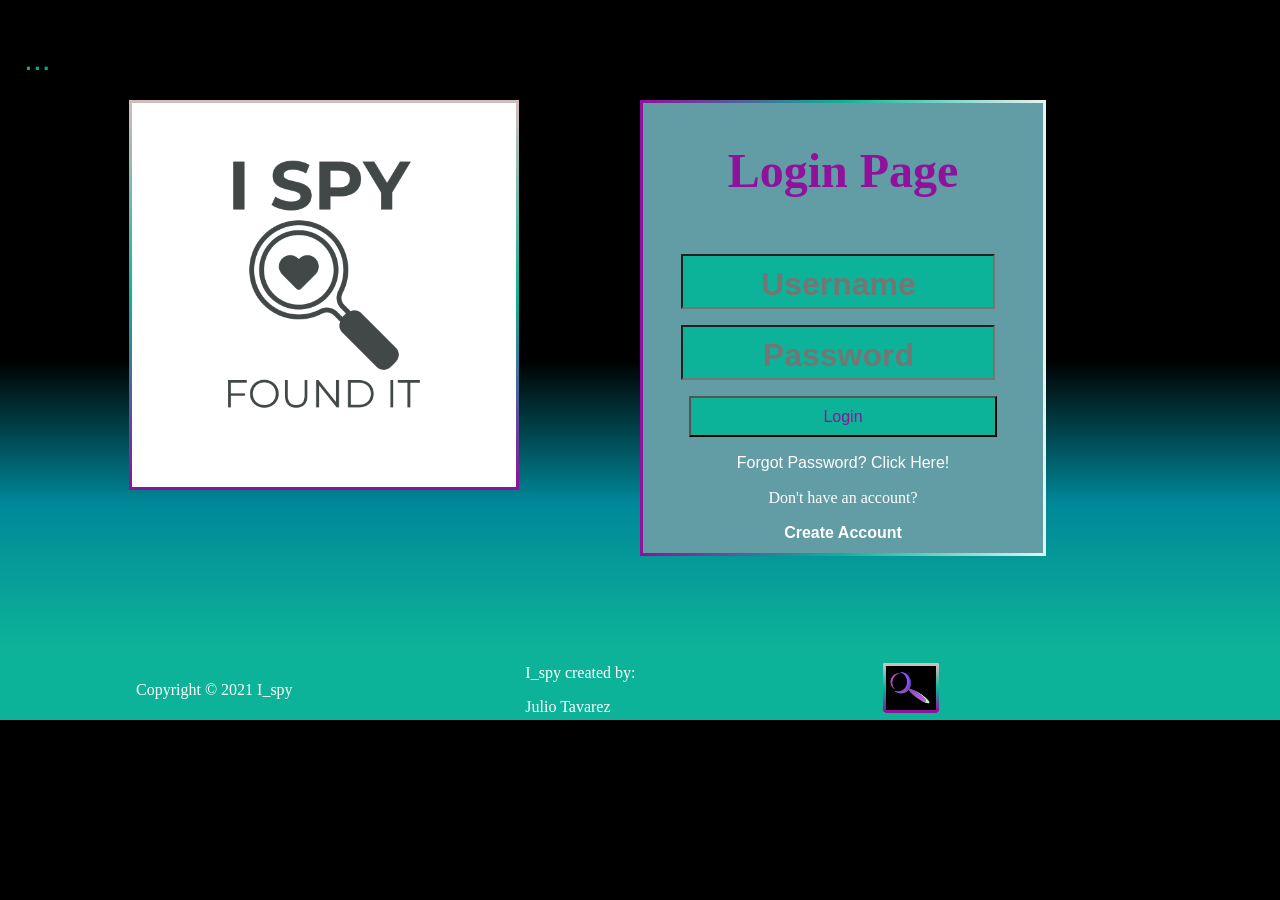
<file: web_login_page/index.html>
<!DOCTYPE html>
<html lang="en">
<head>
    <meta charset="UTF-8">
    <meta name="viewport" content="width=device-width, initial-scale=1.0">
    <title>Login_page</title>
    <link rel="icon" href="favicon-32x32.png">
    <link rel="stylesheet" href="login.css">
    <script src="login.js" defer></script>
</head>
<body>

    <header id="header">
        <a href="site-plan.html">
            <button class="more_button"><p class="more_info">...</p></button>
        </a>
    </header>

    <main id="content">
        <div class="img">
            <img src="I_spy_transparent.png" alt="Logo of I_spy">
        </div>
    
        <div class="card">
            <h2>Login Page</h2>
            <form>
                <div>
                    <input type="text" id="username" name="username" placeholder="Username">
                </div>
                <div>
                    <input type="password" id="password" name="password" placeholder="Password">
                </div>
                <button id="login" class="login_button" type="submit">Login</button>
            </form>
            <button class="forgot-password">Forgot Password? Click Here!</button>
            <p>Don't have an account?</p>
            <a href="creat_account.html">
                <button class="create-account">Create Account</button>
            </a>
        </div>

    </main>
    <div id="enter" class="hide" class="enter"></div>
    
    <footer>
        <p>Copyright © 2021 I_spy</p>
        <div class="created_note"><p>I_spy created by:</p><p>Julio Tavarez</p></div>
        <a href="index.html">
            <img class="foot_icon" src="Favcon.png" alt="logo" >
        </a>
    </footer>
    
</body>
</html>
</file>
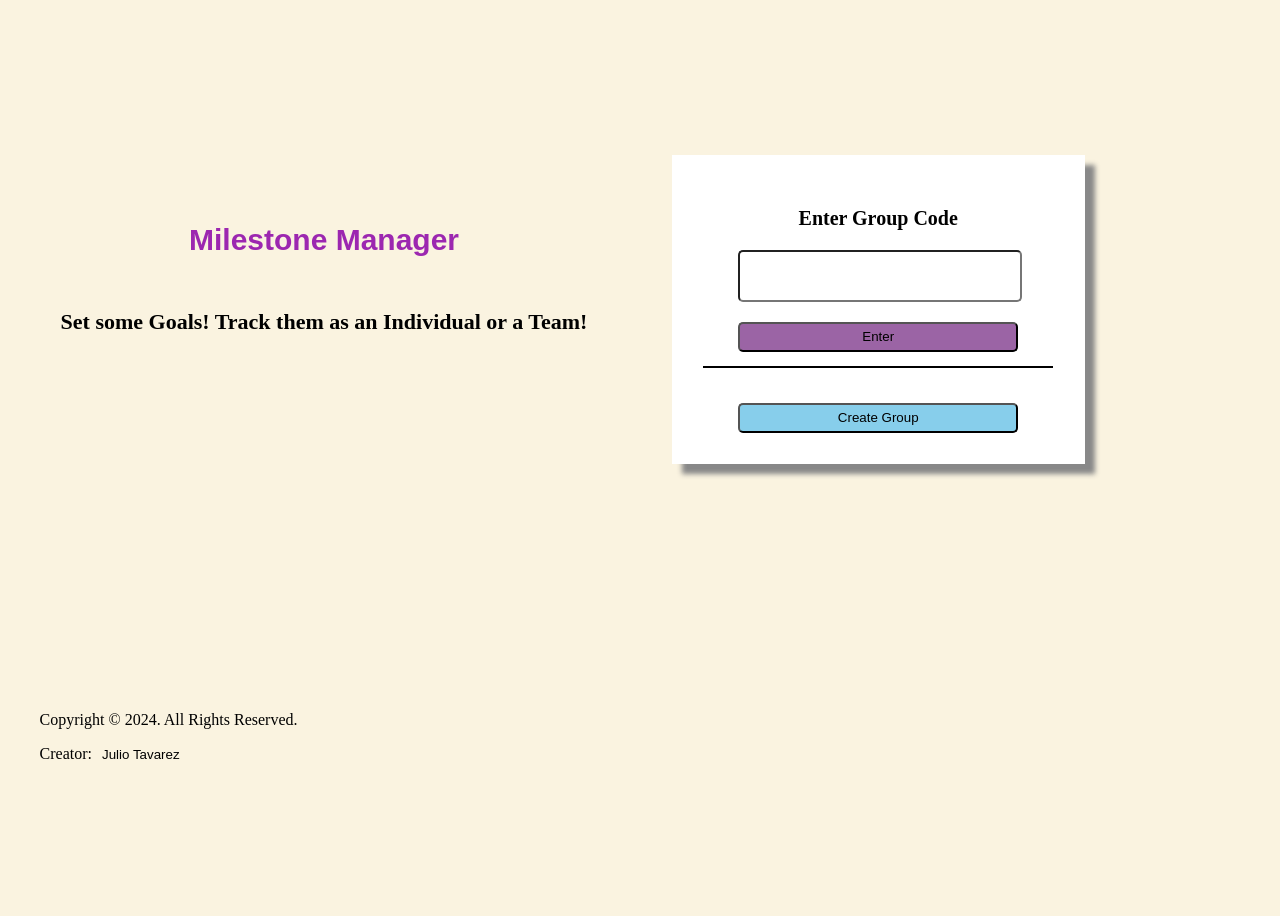
<file: group_goal_tracker/milestone_manager.html>
<!DOCTYPE html>
<html lang="en">
<head>
    <meta charset="UTF-8">
    <meta name="viewport" content="width=device-width, initial-scale=1.0">
    <title>Group Goal Tracker</title>
    <link rel="stylesheet" href="milestone_manager.css">
    <script src="milestone_manager.js" defer></script>

</head>
<body>
    <header>
        <h1>Milestone Manager</h1>
        <div class="small_header">
            <h2>Set some Goals! Track them as an Individual or a Team!</h2>
        </div>
    </header>

    <div id="creatingGroup" class="groupCreation hide">

        <form class="groupForm">
            <h3>Create Goals</h3>
            <button id="closeButton" class="close">X</button>
            <div class="design">
                <div id="groupInfo" class="creatorInfo">
                    <label for="creator_name">Creator Name: </label> <input id="group_name" type="text">

                    
                    <div class="spacing"></div> 
                    
                    <label for="group_name">Group Name: </label> <input id="group_name" type="text">
                    <label for="number_of_goals">Number of Goals: </label> <input id="number_of_goals" type="number" min="1"> 

                </div>
                <div id ="goalContainer" class="goalcontainer">
                    <div id="goalnum" class="goal">
                        <label for="goal_name">Goal Name: </label> <input id="goal_name" type="text" required>
                        <label for="goal_description">Goal Description: </label> <input id="goal_description" type="text">
                        <label for="goal_points">End Goal Number: </label> <input id="goal_points" type="number" min="1" required>
                    </div>
                </div>
            </div>
            
            <div class="agree">
                <a href="https://www.youtube.com/watch?v=dQw4w9WgXcQ"><button class="terms">Terms and Conditions</button></a> 
                <div></div>
                <label for="agree">I agree to the terms and conditions</label>
                <input type="checkbox" id="agree" name="agreement">
            </div>
            
            <button id="finalCreateGroup" class="finalCreateButton" type="submit">Create Group</button>
        </form>
    </div>

    <main>
        <div class="card" id="card">

            <h3>Enter Group Code</h3>
            <div class="code">
                <input id="groupCode" class="groupCodeInput" type="text" required>
                <button class="enter" type="submit">Enter</button>
            </div>

            <div class="creatGroup">
                <button id="createGroup" class="create">Create Group</button>
            </div>
        </div>
    </main>

    <footer>
        <p>Copyright &copy; 2024. All Rights Reserved.</p>
        <p id="pageCreatorName" class="pageCreatorname">Creator: <a href="https://www.linkedin.com/in/tavarzjulio/"><button class="creator"> Julio Tavarez</p></button></a>
    </footer>
</body>
</html>
</file>
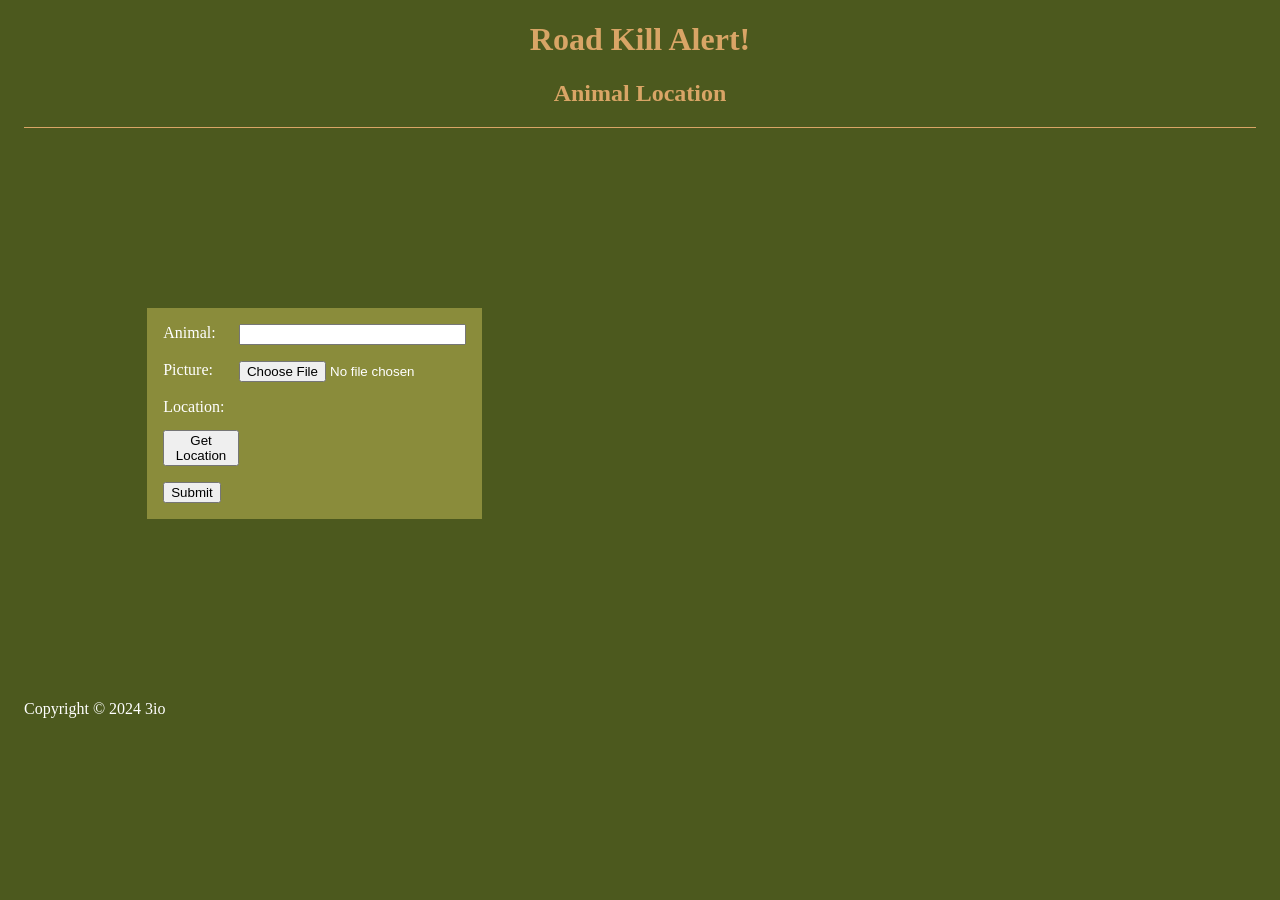
<file: road_kill_allert.html/animalLocation.html>
<!DOCTYPE html>
<html lang="en">
<head>
    <meta charset="UTF-8">
    <meta name="viewport" content="width=device-width, initial-scale=1.0">
    <title>Road Kill Alert</title>
    <link rel="stylesheet" href="animalLocation.css">
    <script src="animalLocation.js" defer></script>


</head>
<body>
    <header>
        <a href="roadKillAllert.html"><h1>Road Kill Alert!</h1></a>
        <h2>Animal Location</h2>
    </header>


    <main>
        <div class="card">
            <form action="uploadAnimal.php" method="post" enctype="multipart/form-data">
                <div class="entry">
                    <label for="Animal_type">Animal: </label>
                    <input type="text" id="Animal_type" name="Animal_type" required>
                </div>
                <div class="entry">
                    <label for="Picture">Picture: </label>
                    <input type="file" id="Picture" name="Picture" required>
                </div>
                <div class="entry">
                    <label for="Location">Location: </label>
                    <p id="geolocation"></p>
                    <input type="hidden" id="Location" name="Location">
                    <button type="button" id="getLocation" class="locationButton">Get Location</button>
                </div> 
                <button type="submit">Submit</button>
            </form>
        </div>
    </main>

    <footer>
        <p>Copyright © 2024 3io</p>
    </footer>
</body>
</html>
</file>
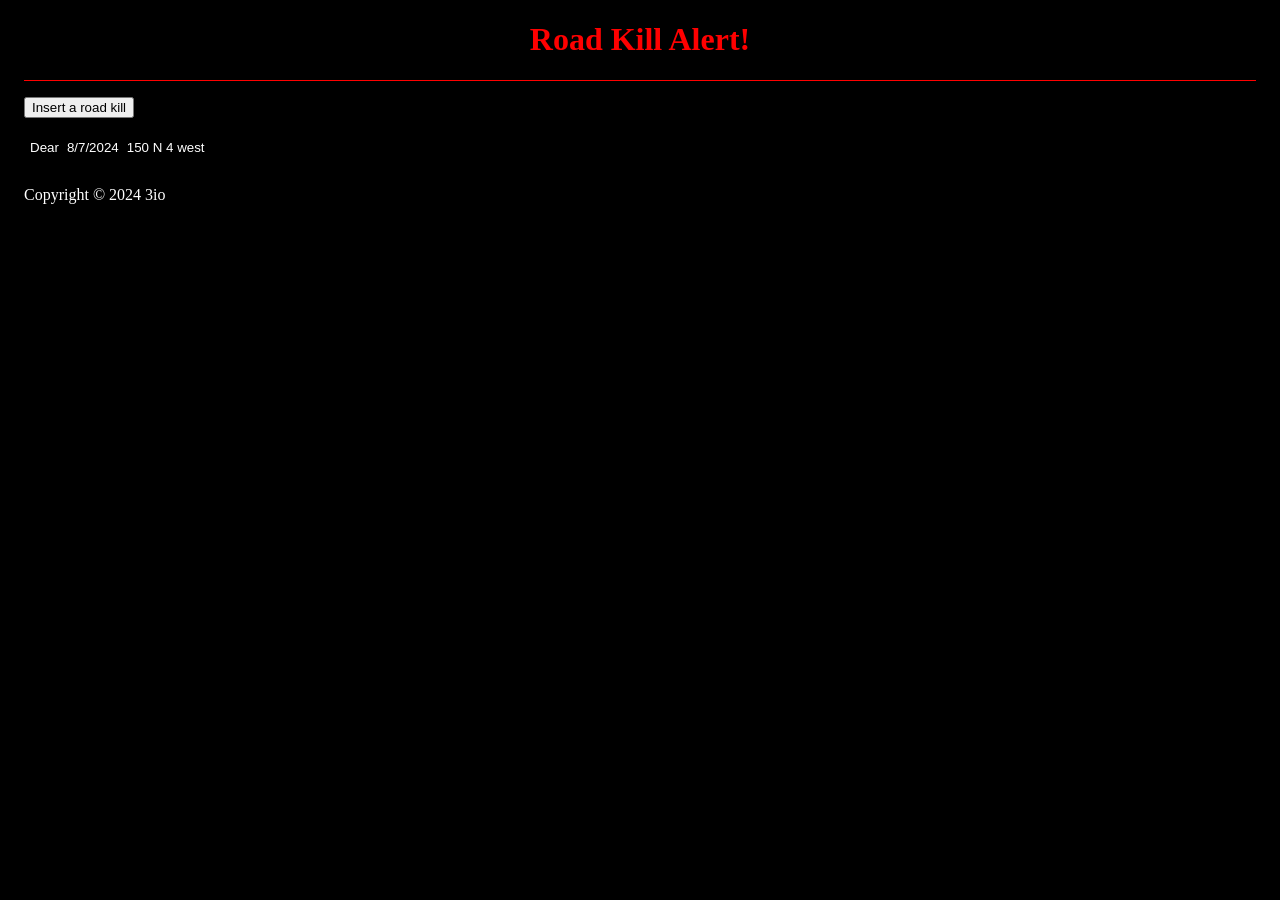
<file: road_kill_allert.html/roadKillAllert.html>
<!DOCTYPE html>
<html lang="en">
<head>
    <meta charset="UTF-8">
    <meta name="viewport" content="width=device-width, initial-scale=1.0">
    <title>Road Kill Alert</title>
    <link rel="stylesheet" href="road_kill_allert.css">

</head>
<body>
    <header>
        <a href="roadKillAllert.html"><h1>Road Kill Alert!</h1></a>
    </header>


    <main>
        <a href="animalLocation.html"><button class="Insert">Insert a road kill</button></a>
        <button class="animal">
            <p class="animal-type">Dear</p>
            <p class="date">8/7/2024</p>
            <p class="location">150 N 4 west</p>
        </button>
    </main>

    <footer>
        <p>Copyright © 2024 3io</p>
    </footer>
</body>
</html>
</file>
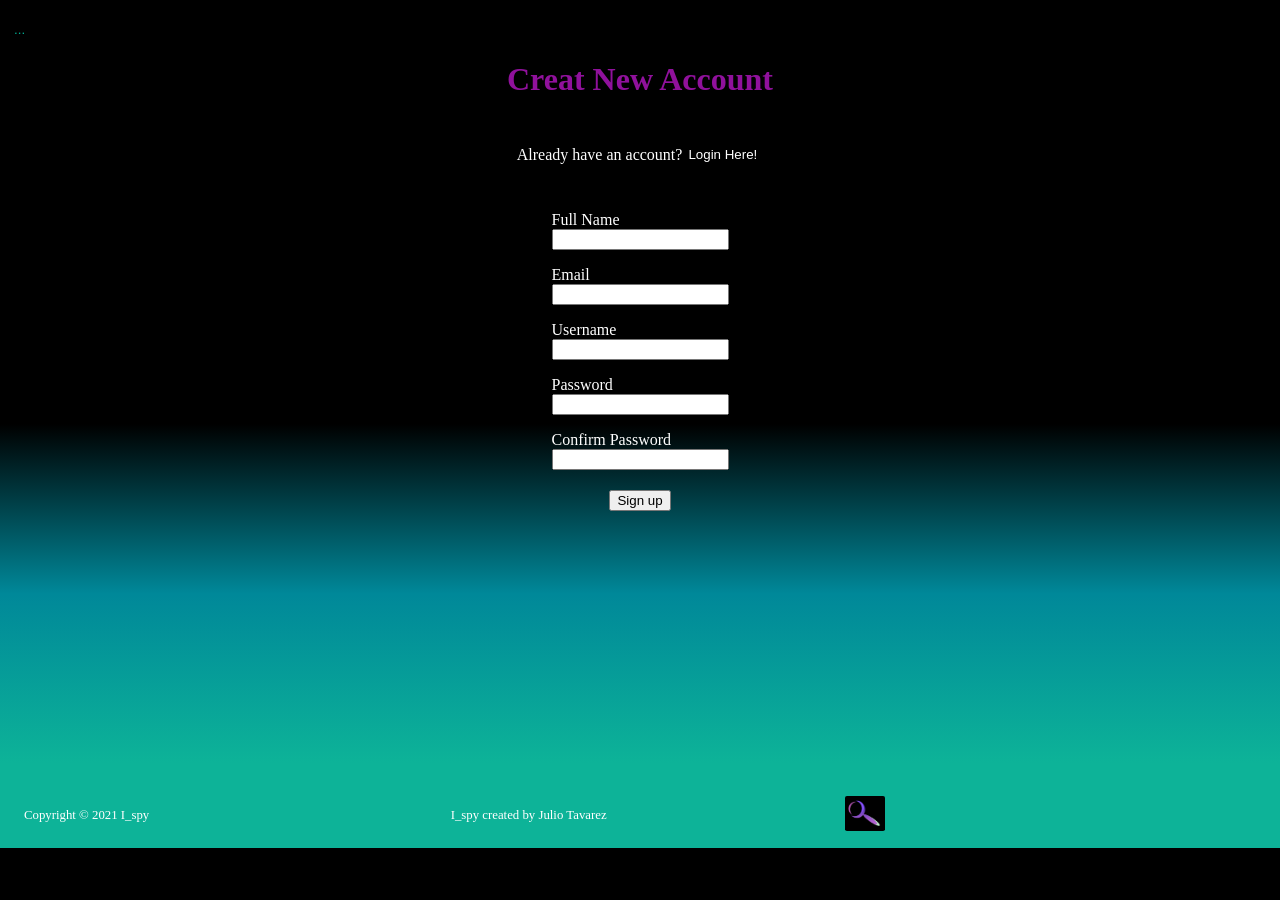
<file: web_login_page/creat_account.html>
<!DOCTYPE html>
<html lang="en">
<head>
    <meta charset="UTF-8">
    <meta name="viewport" content="width=device-width, initial-scale=1.0">
    <title>Creat Account</title>
    <link rel="icon" href="favicon-32x32.png">
    <link rel="stylesheet" href="creat_account.css">
    <script src="create_account.js" defer></script>
</head>
<body>
    <header>
      <a href="site-plan.html">
        <button class="more_button"><p class="more_info">...</p></button>
      </a>
    </header>
    <main>
      <div id="title" class="alighn_title">         
        <h1>Creat New Account</h1>
      </div>
        <div id="login" class="login">
            <p>Already have an account?</p>
            <a href="index.html">
                <button class="login_button">
                    <p>Login Here!</p>
                </button>
            </a>
        </div>

        <form id="creatAccountForm">
          <div class="input">
            <label for="Full_Name">Full Name</label>
            <input type="text" id="Full_Name" name="Full_Name" >
          </div>

          <div class="input">
            <label for="email">Email</label>
            <input type="email" id="email" name="email">
          </div>

          <div class="input">
            <label for="username">Username</label>
            <input type="text" id="username" name="username">
          </div>

          <div class="input">
            <label for="password">Password</label>
            <input type="password" id="password" name="password">
          </div>

          <div class="input">
            <label for="confirm_password">Confirm Password</label>
            <input type="password" id="confirm_password" name="confirm_password">
          </div>
        </form>
        <button id="signup" type="button" class="signup" class="sighnup">Sign up</button>
        <div id="welcome" class="hide"></div>


    </main>
  <footer>
    <p>Copyright © 2021 I_spy</p>
    <p class="created_note">I_spy created by Julio Tavarez</p>
    <a href="index.html">
        <img class="foot_icon" src="Favcon.png" alt="logo" >
    </a>
  </footer>
    
</body>
</html>
</file>
<file: web_login_page/login.css>
body{
    height: fit-content;
    background: linear-gradient(to top, #0db398 10%, #008899 30%,black 50%, black 70%,#000000 100%);
    color: #90119c;
    align-items: center;
}
header{
    height: 2rem;
    margin-bottom: 20px;
}
.more_info{
    color: #00AD90;
    font-size: xx-large;


}
.more_button{
    background: transparent;
    border: none;
    margin-left: 10px;
}
h2{
    color: #90119c;
}
.card{
    display: flex;
    flex-direction: column;
    align-items: center;
    color: white;
    height: fit-content;
}

.img{
    display: flex;
    justify-content: center;
}

img{
    width: 40vw;
    background-color: white;
    border-radius: 150px;
}
input{
    width: 70vw;
    background-color: #0db398;
    color: #0a010a;
    border-radius: 3rem;
    padding: .6rem;
    margin-top: 1rem;
    text-align: center;
}
::placeholder{
    text-align: center;
    font-weight: bold;
}

.create-account{
    border: none;
    background-color: transparent;
    color: white;
    font-weight: bold
}
button:hover {
    color : rgb(235, 7, 231);
    
}

.login_button{
    width: 72vw;
    padding: .6rem;
    background-color: #0db398;
    color: #90119c;
    border-radius: 30px;
    margin-top: 1rem;
    margin-bottom: 1rem;
}
.login_button:hover{
    color: rgb(235, 7, 231);
    background-color: #008899;
}

footer{
    color: white;
    align-items: center;
    height: 2rem;
    font-size: .8rem;
    margin-top: 1rem;
    padding: 1rem;
    grid-template-columns: 1fr 1fr 1fr;
    display: grid;
    margin-bottom: 40px;

}
.created_note{
    margin: 1rem;
}
.foot_icon{
    width: 40px;
    border-radius: 5%;
}

.forgot-password{
    background-color: transparent;
    border: none;
    background: none;
    color: white;
    font-size: 1rem;
    
}

p{
    font-size: 1rem;
}

.create-account{
    font-size: 1rem;
    margin-bottom: 10px;
}

.hide{
    display: none;
}
.enter{

    height: 100%;
    display: flex;
    justify-content: center;
    align-items: center;
}
.add_margin{
    margin-bottom: 40px;
}

@media screen and (min-width:700px) {

header{
    margin-bottom: 60px;
    
}

main{
    height: 80%;
    display: grid;
    grid-template-columns: 1fr 1fr;

}

.card{
    background: #629ca5;
    border: solid;
    border-image: linear-gradient(to right, #90119c, #0db398, #e5f3f1) 1;
    margin-right: 1rem;
    max-width: 400px;
}

h2{
    font-size: 3rem;
}
form{
    display: flex;
    flex-direction: column;
    align-items: center;
}
input{
    width: 90%;
    height: 2rem;
    font-size: 2.5rem;
    max-width: 300px;
    border-radius: 0%;
}
.login_button{
    width: 95%;
    border-radius: 0%;
    font-size: 1rem;
    max-width: 600px;
}

img{
    border-radius: 0%;
    width: 30vw;
    height: 30vw;
    border: solid;
    border-image: linear-gradient(to top, #90119c, #0db398, #d4bcbc) 1;
}


::placeholder{
    text-align: center;
    font-size: 2rem;
}

footer{
    margin-top: 60px;
    padding-left: 10vw;
}

}
.created_note{
    margin-right: 10vw;
}

.foot_icon{
    width:50px;
    height: fit-content;

}
</file>
<file: group_goal_tracker/milestone_manager.css>
body{
    background-color: #FAF3E0;
    height: 100vh;
    ;
    display:flex;
    flex-direction: column;
    align-items: center;
}

h1{
    color: #9C27B0;
    text-align: center;
    font-size: 30px;
    font-family: 'Gill Sans', 'Gill Sans MT', Calibri, 'Trebuchet MS', sans-serif;
}
h2{
    color: #000000;
    text-align: center;
    font-size: 22px;
    padding: 5% 5% 5% 5%;
 
}

.card{
    height: fit-content;
    background-color: #FFFFFF;
    margin: 5% 5% 5% 5%;
    padding: 5% 5% 5% 5%;
    min-width: 250px;
    max-width: 350px;
    box-shadow: 10px 10px 5px #888888;
    text-align: center;
}
h3{
    font-size: 20px;
}
.code{
    grid-template-columns: 10% 80% 10%;
    grid-template-rows: 1fr 1fr;
    display: grid;
    border-bottom:2px solid #000000;

    margin-bottom: 10%;
}

.groupCodeInput{
    width: 90%;
    height: 20px;
    grid-area: 1/2/2/2;
    padding:5%;
    border-radius: 5px;

}
.enter{
    grid-area: 2/2/2/2;
    margin-top: 5%;
    margin-bottom: 5%;    
    width:100%;
    background-color: #9b64a5;
    height: 30px;
    border-radius: 5px;
}

.creator{
    border: none;
    background-color: #FAF3E0;
}

.create{
    background-color: #87CEEB;
    width: 80%;
    height:30px;
    border-radius: 5px;
}

.hide{
    display: none;
}
form{
    background-color: #87CEEB;
    text-align: center;
    padding: 5% 5% 5% 5%;
    box-shadow: 10px 10px 5px #888888;
}
.creatorInfo{
    grid-template-columns: 1fr 1fr;
    display: grid;

    text-align: start;
    row-gap: 10px;
    padding: 5% 3% 5% 3%;
    margin: 5% 5% 5% 5%;



    
}

.goal{
    grid-template-columns: 1fr 1fr;
    display: grid;
    background-color: #ffffff;
    text-align: start;
    row-gap: 10px;
    padding: 5% 3% 5% 3%;
    margin: 5% 5% 5% 5%;
    border-top: #9b64a5 solid 2px;
}


.spacing{
    height: 10px;
    grid-column-start: 1;
    grid-column-end: span 2;
    border-bottom: #000000 solid 2px;
}

.design{
    background-color: #ffffff;
}

.terms{
 border: none;
 background-color: #87CEEB;
}
.terms:active{
    color:#9b64a5;
}

.agree{
    margin-bottom: 5%;
}

.card{
    position: relative;
    z-index: 1
}
.groupCreation{
    position: relative;
    z-index: 2;
    width: 95%;
    max-width: 350px;
    padding-left: 10vw;
    padding-right: 10vw;

}

.close{
    position: absolute;
    top: 0;
    z-index: 3;
    right: 80px;
    
    
    margin: 5%;
    border:none;
    padding-right: 0px;
    width: 5px;
    background-color: #87CEEB;
}

@media screen and (min-width: 750px) {
    body{
        grid-template-columns: 1fr 1fr;
        display: grid;
    }


    main{
        margin-top: 5%;
    }

    footer{
        grid-area: 2/1/2/1;
        margin: 5% 5% 5% 5%;
    }
    .groupCreation{
        min-width: 350px;
        width: 70%;
        height: 70%;
        position: relative;
        margin-top: 5%;
        padding-left: 10vw;
        
    }

    .close{
        right: 130px;
    }

}
</file>
<file: road_kill_allert.html/animalLocation.css>
body{
    height: 100%;
    background-color: #4C591E;
    color: white;
    padding-left: 1rem;
    padding-right: 1rem;
}

header{
    color: #D9A566;
    text-align: center;
    border-bottom: solid 1px #D9A566;
    margin-top: 1rem;
    margin-bottom: 1rem;
}

a{
   text-decoration: none;
   color: #D9A566;
}

main{
    grid-template-columns: 10% 80% 10%;
    display: grid;
    align-items: center;
    height:60vh;
}

.card{
    background: #8A8C3B;
    color: white;
    width: fit-content;
    height: fit-content;
    padding: 1rem;
    grid-area: 1/2/ span 1/ span 1;

}

.entry{
    grid-template-columns: 25% 75%;
    display: grid;
    margin-bottom: 1rem;
}

.getLocation{
    grid-area: 3/2/1/1;
}
</file>
<file: road_kill_allert.html/road_kill_allert.css>
body{
    height: 100%;
    background-color: black;
    color: white;
    padding-left: 1rem;
    padding-right: 1rem;
}

header{
    color: red;
    text-align: center;
    border-bottom: solid 1px red;
    margin-top: 1rem;
    margin-bottom: 1rem;
}
a{
   text-decoration: none;
   color: red;
}

.animal{
    flex-direction: row;
    display: flex;
    margin-top: .5rem;
    background: black;
    color: white;
    border: none;
}

.animal:hover{
    color: red;
}

.animal-type{
    margin-right: .5rem;
}

.date{
    margin-right: .5rem;
}

.location{
    margin-right: .5rem;
}
</file>
<file: web_login_page/creat_account.css>
body{
    height: fit-content;
    background: linear-gradient(to top, #0db398 10%, #008899 30%,black 50%, black 70%,#000000 100%);
    color: #90119c;
}
header{
    height: 2rem;
}

.more_info{
    color: #00AD90;
}
.more_button{
    background: transparent;
    border: none;
}
.alighn_title{
    grid-column: 1fr 1fr 1fr;
    display: grid;  
    justify-content: center; 
}
h1{
    grid-area: 1/2/1/1;
    color: #90119c;
}
main{
    display: flex;
    flex-direction: column;
    align-items: center;
    color: white;
    height: 80vh;
}
.login{
    display: flex;
    flex-direction: row;
    align-items: center;
    margin-top: 10px;
}
.login_button{
    border: none;
    background: transparent;
    color: white;
}

.login_button:hover {
    color : rgb(235, 7, 231);
    
}

form{
    display: flex;
    flex-direction: column;
    margin-top: 15px;
}

.input{
    display: flex;
    flex-direction: column;
    margin-top: 1rem;

}

.input:nth-child(6){
    display: flex;
    flex-direction: column;
    margin-bottom: 1rem;
}
.signup{
    margin-top: 20px;
}

footer{
    color: white;
    align-items: center;
    height: 2rem;
    font-size: .8rem;
    margin-top: 1rem;
    padding: 1rem;
    grid-template-columns: 1fr 1fr 1fr;
    display: grid;
}
.created_note{
    margin: 1rem;
}
.foot_icon{
    width: 40px;
    border-radius: 5%;
}




.hide{
    display: none;
}



@media screen and (max-width: 700px) {
footer{
    margin-top: 60px;
    padding-left: 10vw;
}

.created_note{
    margin-right: 10vw;
}

.foot_icon{
    width:50px;
    height: fit-content;

}
}
</file>
